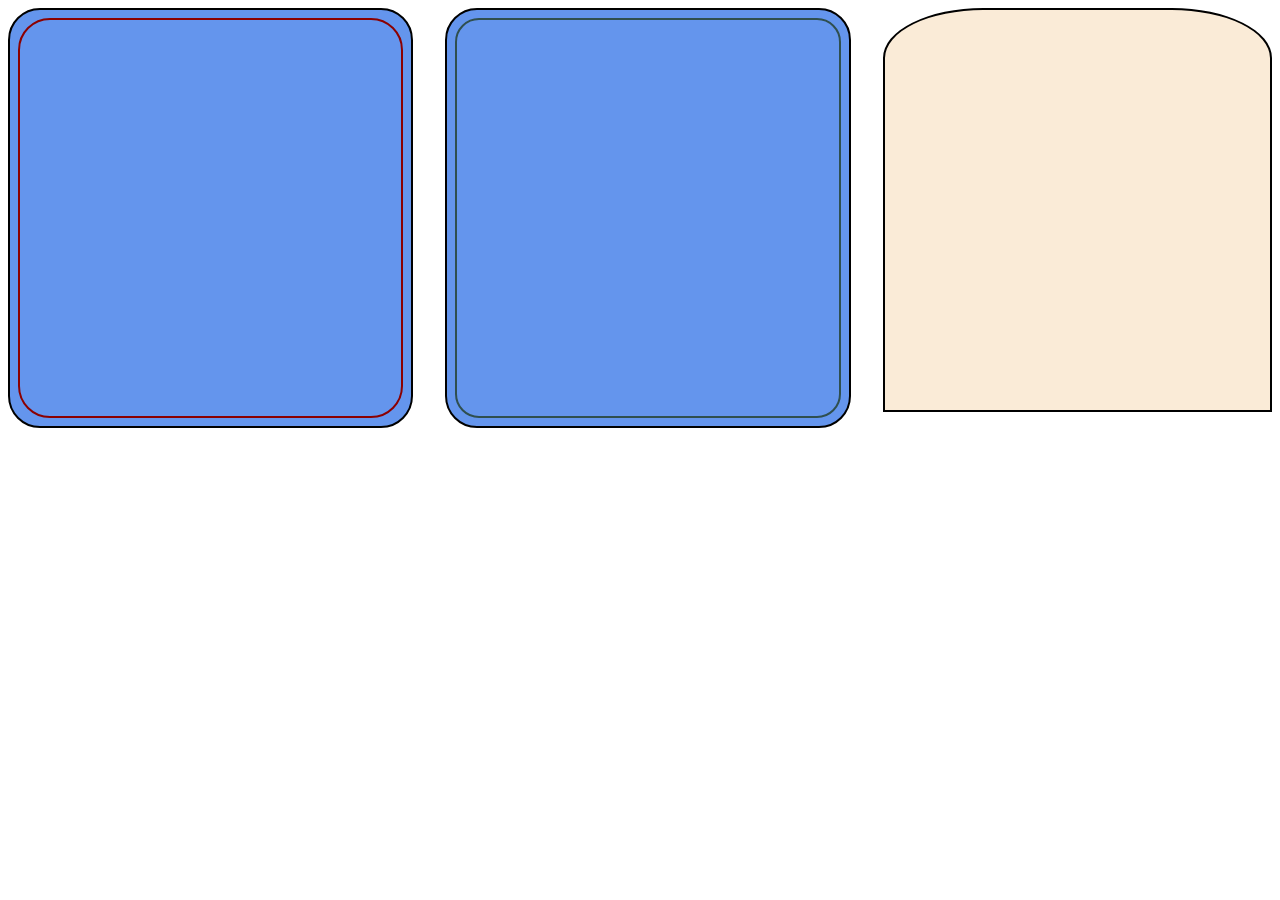
<file: border/index.html>
<!DOCTYPE html>
<html lang="en">
<head>
    <meta charset="UTF-8">
    <title>Title</title>
    <link rel="stylesheet" href="./styles.css">
</head>
<body>
<div class="root">
    <div class="outer"><div class="inner bad"></div></div>
    <div class="outer">
        <div class="inner good"></div>

    </div>
    <div class="bread"></div>
</div>
</body>
</html>
</file>
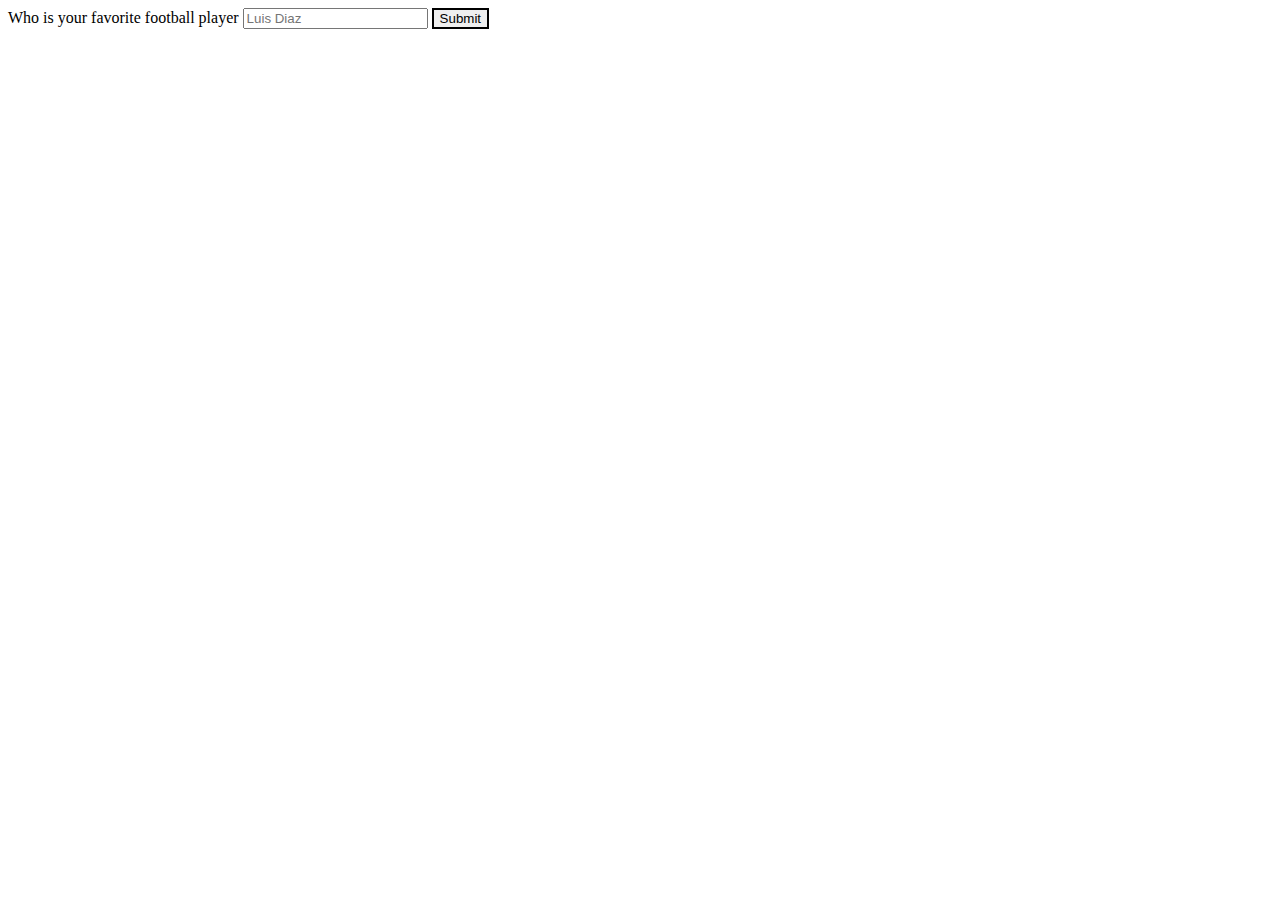
<file: input/index.html>
<html>
<head><link rel="stylesheet" href="./styles.css"></head>
<body>
<form>
    <label for="player">Who is your favorite football player</label>
    <input id="player" placeholder="Luis Diaz" required/>
    <input type="submit" value="Submit"/>
</form>
</body>
</html>
</file>
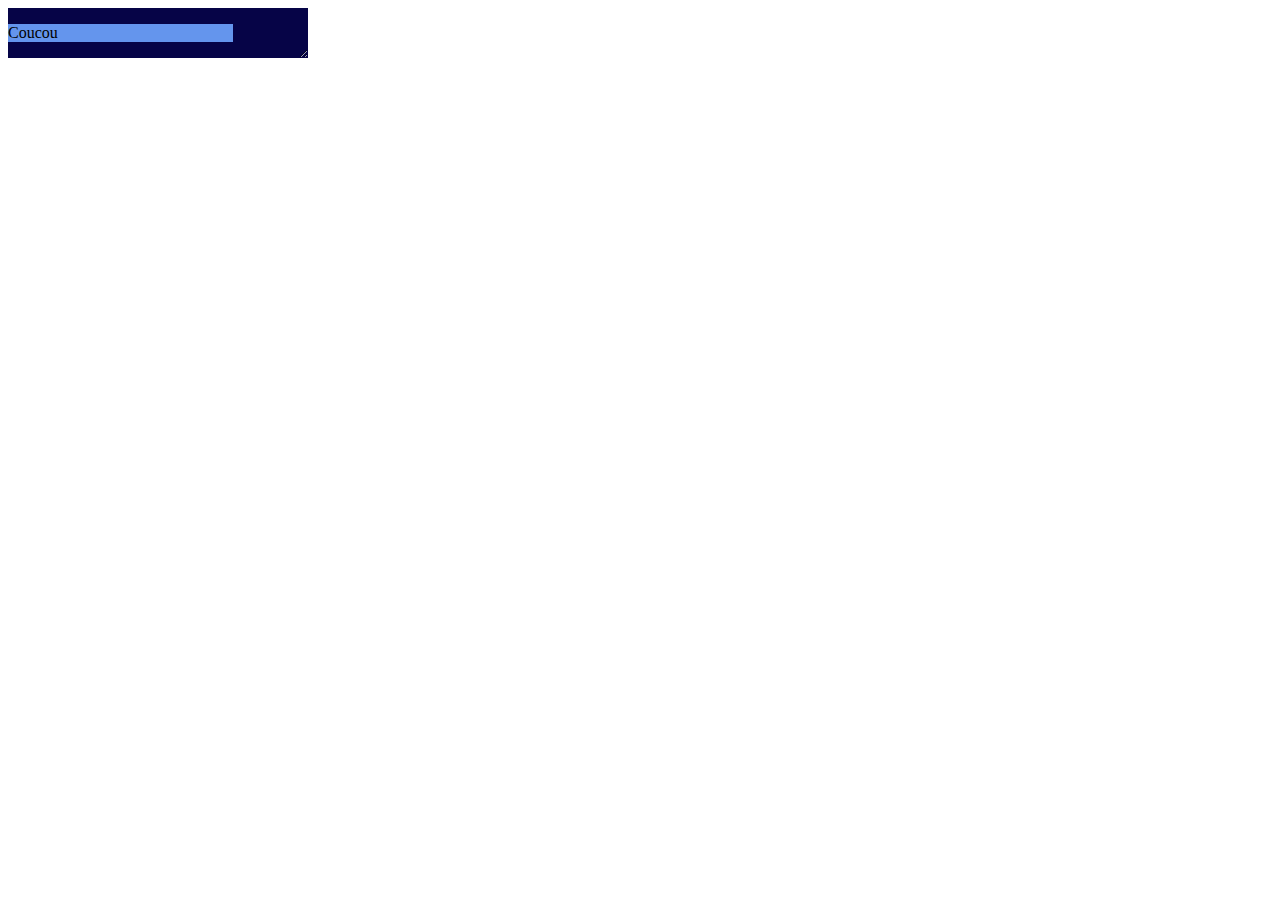
<file: resize/index.html>
<!DOCTYPE html>
<html lang="en">
<head>
    <meta charset="UTF-8">
    <title>Title</title>
    <link rel="stylesheet" href="./styles.css">
</head>
<body>
<div class="parent">
  <div class="child">
  <p>Coucou</p>
</div>
</div>
</body>
</html>
</file>
<file: border/styles.css>
.root {
    display: flex;
    gap: 32px;
}

.outer {
    height: 400px;
    width: 400px;
    background-color: cornflowerblue;
    border: 2px solid black;
    border-radius: 32px;
    padding: 8px;
    display: flex;
    align-content: center;
    justify-content: center;
}

.inner {
    width: 100%;
    height: 100%;
    border: 2px solid;
    background-color: transparent;
    box-sizing: border-box;
}

.good {
    border-radius: 24px;
    border-color: darkslategrey;
}

.bad {
    border-radius: 32px;
    border-color: darkred;
}

.bread {
    height: 400px;
    width: 400px;
    background-color: antiquewhite;
    border: 2px solid black;
    border-top-left-radius: 100px 50px;
    border-top-right-radius: 100px 50px;
}
</file>
<file: input/styles.css>
input[type=text] {
    border: 2px solid grey;
}

input:invalid:not(:placeholder-shown) {
    border: 2px solid red;
}

input:valid {
    border: 2px solid black;
}
</file>
<file: resize/styles.css>
.parent {
    background-color: #060447;
    width: 300px;
    max-height: 50px;
    resize: horizontal;
    overflow: auto;
}

.child {
    background-color: cornflowerblue;
    width: clamp(100px, 75%, 400px);
}
</file>
